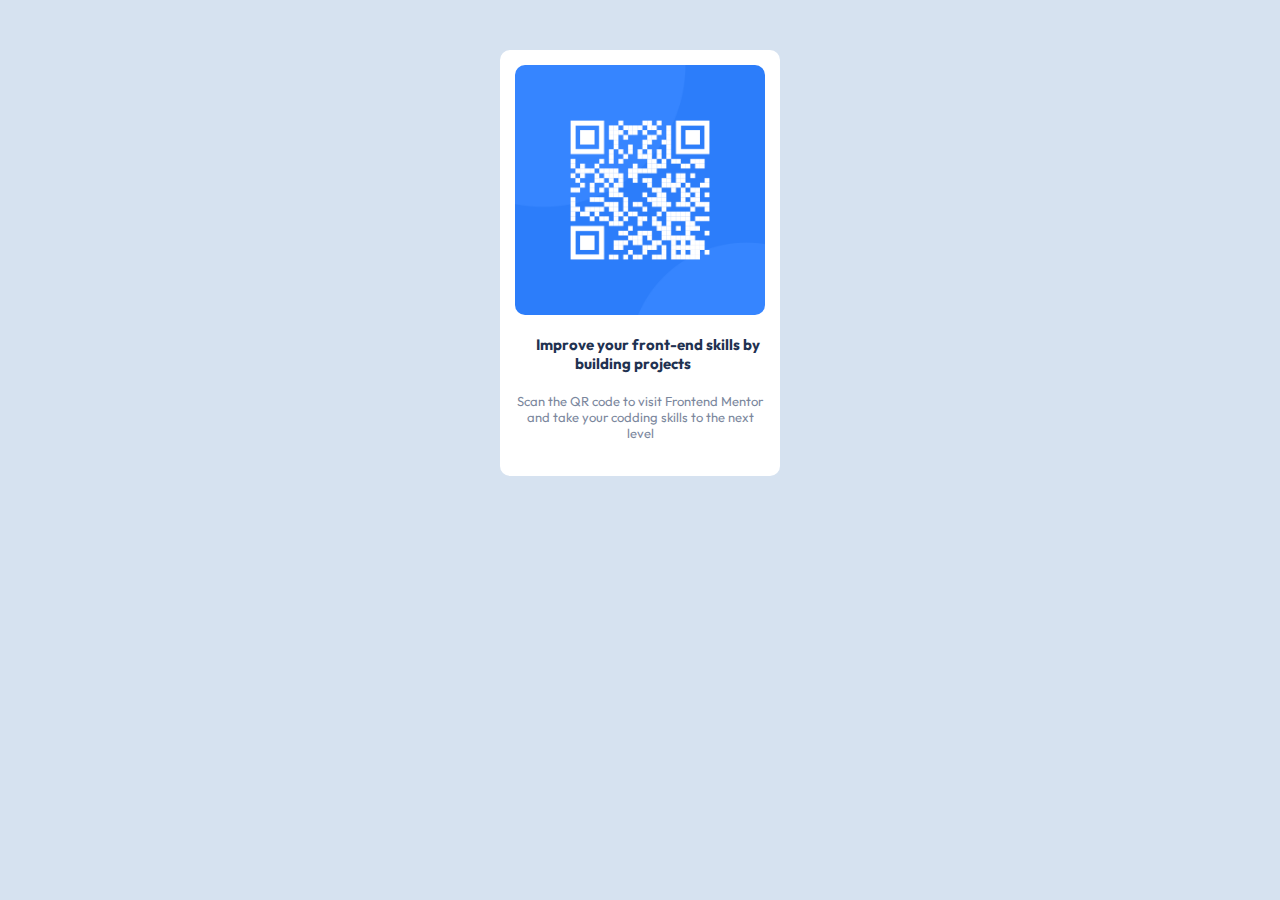
<file: QR code component/index.html>
<!DOCTYPE html>
<html lang="en">
<head>
  <meta charset="UTF-8">
  <meta http-equiv="X-UA-Compatible" content="IE=edge">
  <meta name="viewport" content="width=device-width, initial-scale=1.0">
  <title>QR code component</title>
  <link rel="shortcut icon" href="images/favicon-32x32.png" type="image/x-icon">
  <link rel="stylesheet" href="style.css">
  <link rel="preconnect" href="https://fonts.googleapis.com">
<link rel="preconnect" href="https://fonts.gstatic.com" crossorigin>
<link href="https://fonts.googleapis.com/css2?family=Outfit:wght@400;700&display=swap" rel="stylesheet">
</head>
<body>
    <main>
      <img src="images/image-qr-code.png" alt="QR code">
      <strong> Improve your front-end skills by building projects</strong>
      <p>Scan the QR code to visit Frontend Mentor and take your codding skills to the next level</p>
    </main>
</body>
</html>
</file>
<file: QR code component/style.css>
body{
  margin: 0;
  padding: 0;
  background-color: #d6e2f0;
}

main{
  background-color: white;
  max-width: 280px;
  padding: 15px 0 15px;
  margin: 50px auto;
  text-align: center;
  align-items: center;
  border-radius: 10px;
}

img{
  border-radius: 10px;
  margin: 0 auto 20px;
  display: block;
  width: 100%;
  max-width: 250px;
}

strong, p{
  font-family: Outfit;
  margin: 20px 15px;
}

strong{
  font-weight: 700;
  color: #1f3251;
  font-weight: 700;
  font-size: 15px;
}

p{
  font-size: 13px;
  font-weight: 400;
  color: #7b879d;
}
</file>
